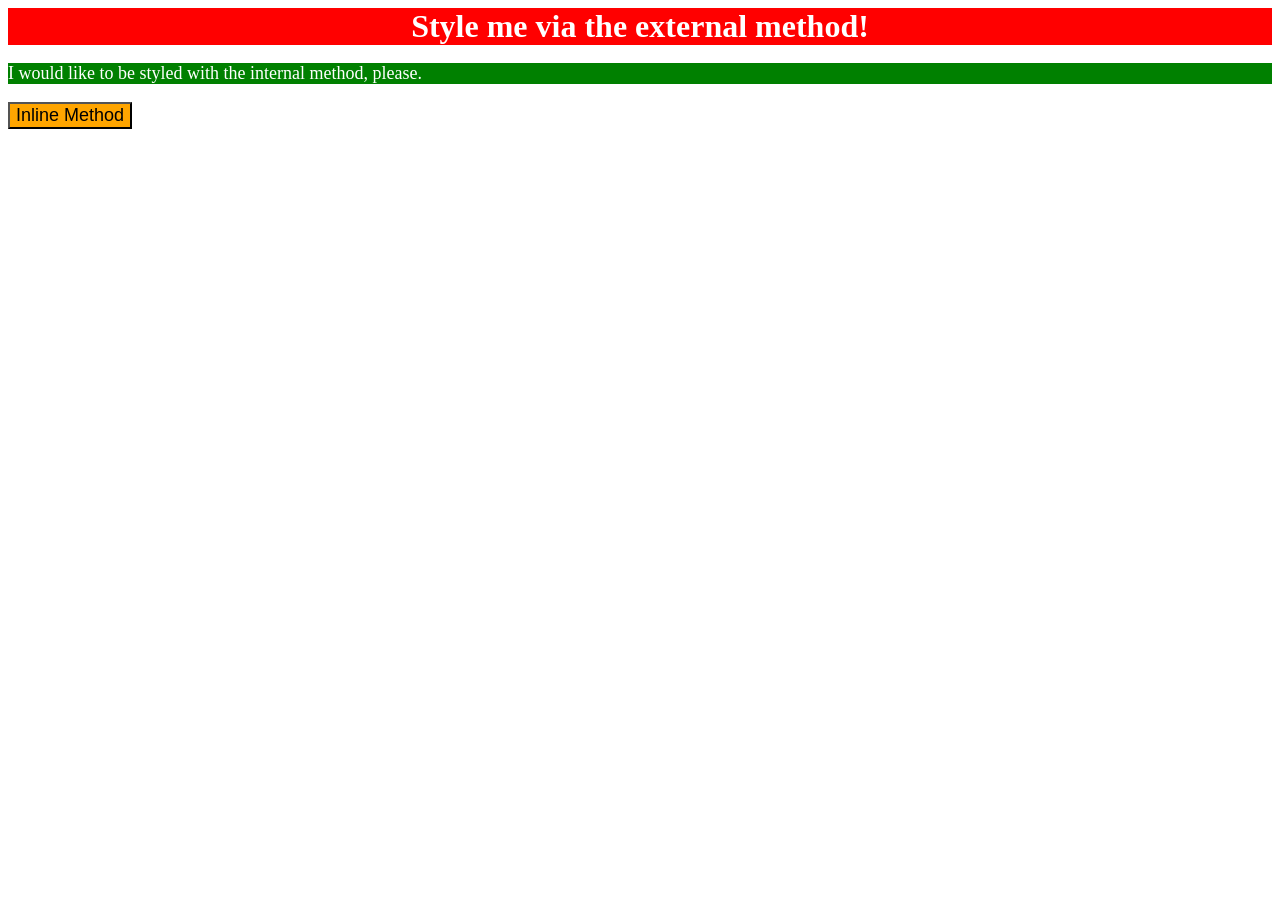
<file: foundations/01-css-methods/index.html>
<!DOCTYPE html>
<html lang="en">
  <head>
    <link rel="stylesheet" href="style.css">
    <meta charset="UTF-8">
    <meta http-equiv="X-UA-Compatible" content="IE=edge">
    <meta name="viewport" content="width=device-width, initial-scale=1.0">
    <title>Methods for Adding CSS</title>
    <style>
      p {
        background-color: green;
        color: white;
        font-size: 18px;
      }
    </style>
  </head>
  <body>
    <div>Style me via the external method!</div>
    <p>I would like to be styled with the internal method, please.</p>
    <button style="background-color: orange;font-size: 18px;">Inline Method</button>
  </body>
</html>
</file>
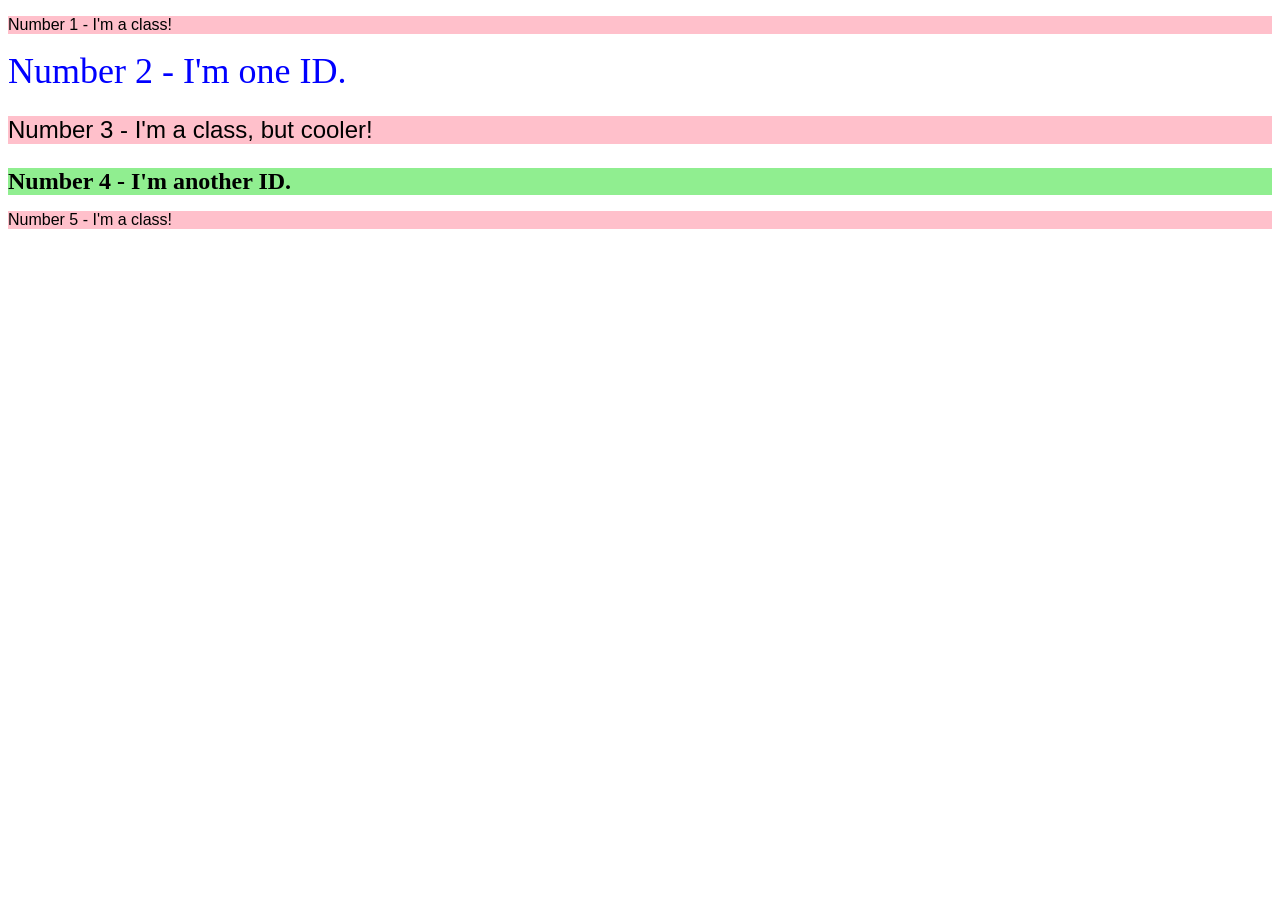
<file: foundations/02-class-id-selectors/index.html>
<!DOCTYPE html>
<html lang="en">
  <head>
    <meta charset="UTF-8">
    <meta http-equiv="X-UA-Compatible" content="IE=edge">
    <meta name="viewport" content="width=device-width, initial-scale=1.0">
    <title>Class and ID Selectors</title>
    <link rel="stylesheet" href="style.css">
  </head>
  <body>
    <p class="odd">Number 1 - I'm a class!</p>
    <div id="two">Number 2 - I'm one ID.</div>
    <p class="odd adjust-font-size">Number 3 - I'm a class, but cooler!</p>
    <div id="four" class="adjust-font-size">Number 4 - I'm another ID.</div>
    <p class="odd">Number 5 - I'm a class!</p>
  </body>
</html>
</file>
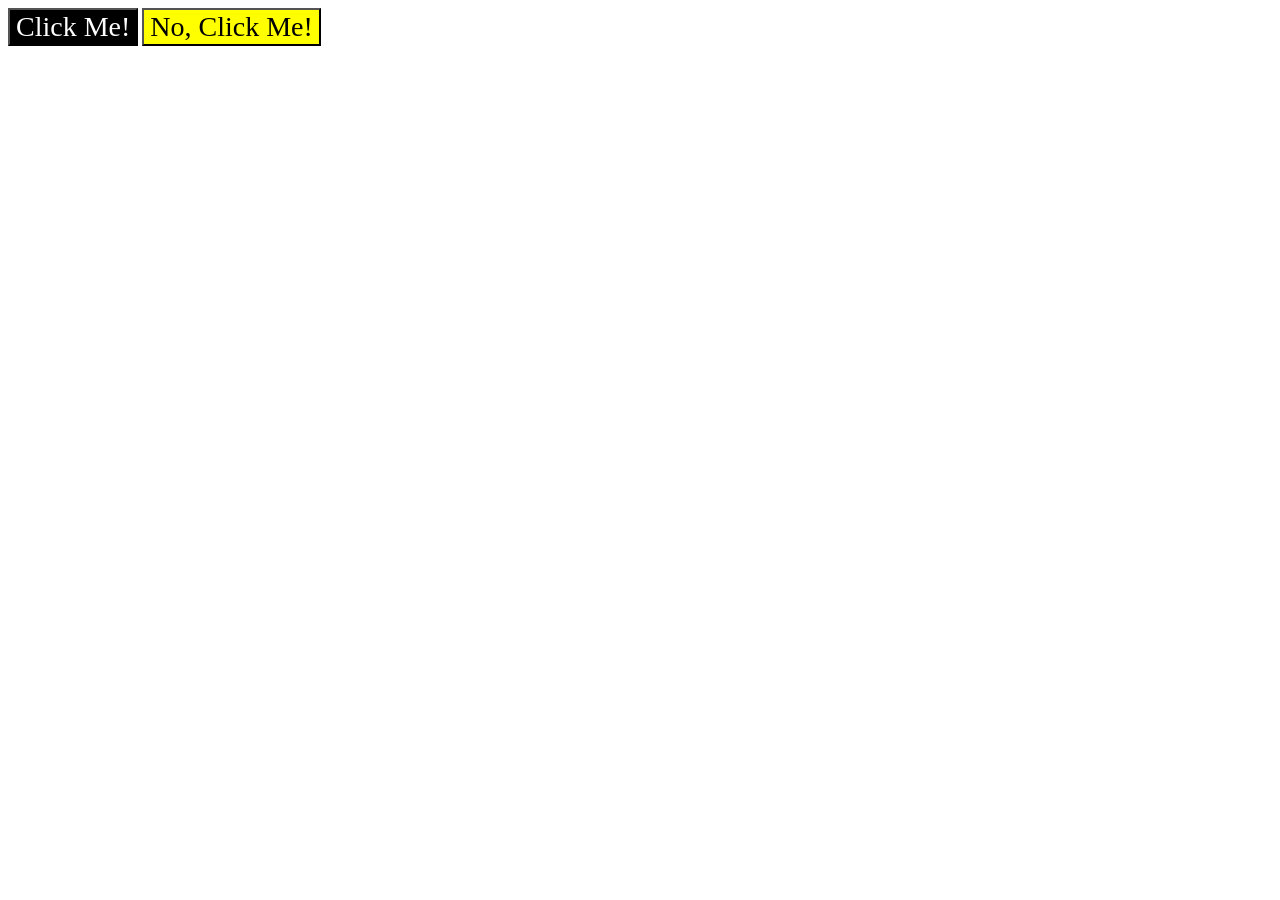
<file: foundations/03-grouping-selectors/index.html>
<!DOCTYPE html>
<html lang="en">
  <head>
    <meta charset="UTF-8">
    <meta http-equiv="X-UA-Compatible" content="IE=edge">
    <meta name="viewport" content="width=device-width, initial-scale=1.0">
    <title>Grouping Selectors</title>
    <link rel="stylesheet" href="style.css">
  </head>
  <body>
      <button class="first">Click Me!</button>
      <button class="second">No, Click Me!</button>
  </body>
</html>
</file>
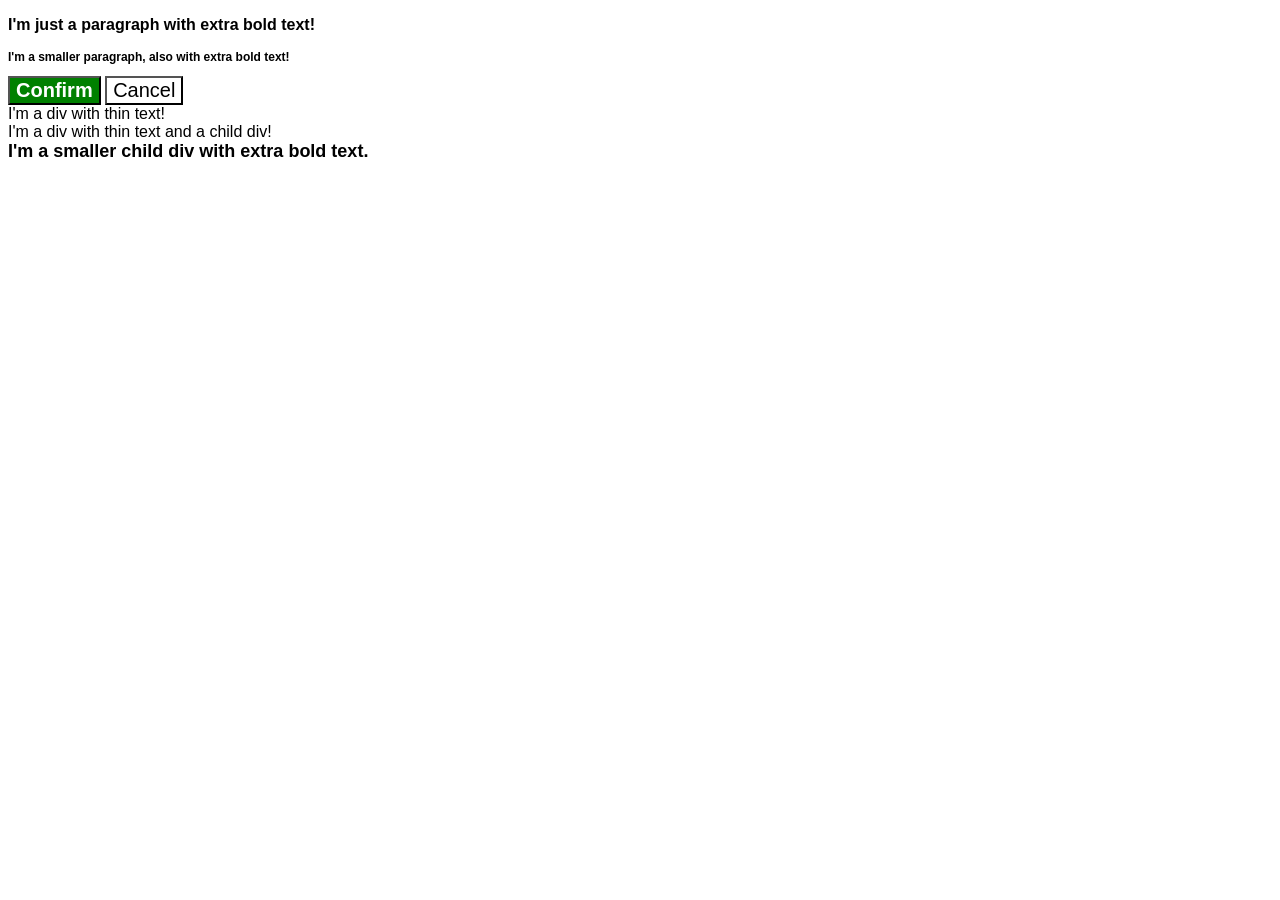
<file: foundations/cascade/01-cascade-fix/index.html>
<!DOCTYPE html>
<html lang="en">
  <head>
    <meta charset="UTF-8">
    <meta http-equiv="X-UA-Compatible" content="IE=edge">
    <meta name="viewport" content="width=device-width, initial-scale=1.0">
    <title>Fix the Cascade</title>
    <link rel="stylesheet" href="style.css">
  </head>
  <body>
    <p class="para">I'm just a paragraph with extra bold text!</p>
    <p class="para small-para">I'm a smaller paragraph, also with extra bold text!</p>

    <button id="confirm-button" class="button confirm">Confirm</button>
    <button id="cancel-button" class="button cancel">Cancel</button>

    <div class="text">I'm a div with thin text!</div>
    <div class="text">I'm a div with thin text and a child div!
      <div class="text child">I'm a smaller child div with extra bold text.</div>
    </div>
  </body>
</html>
</file>
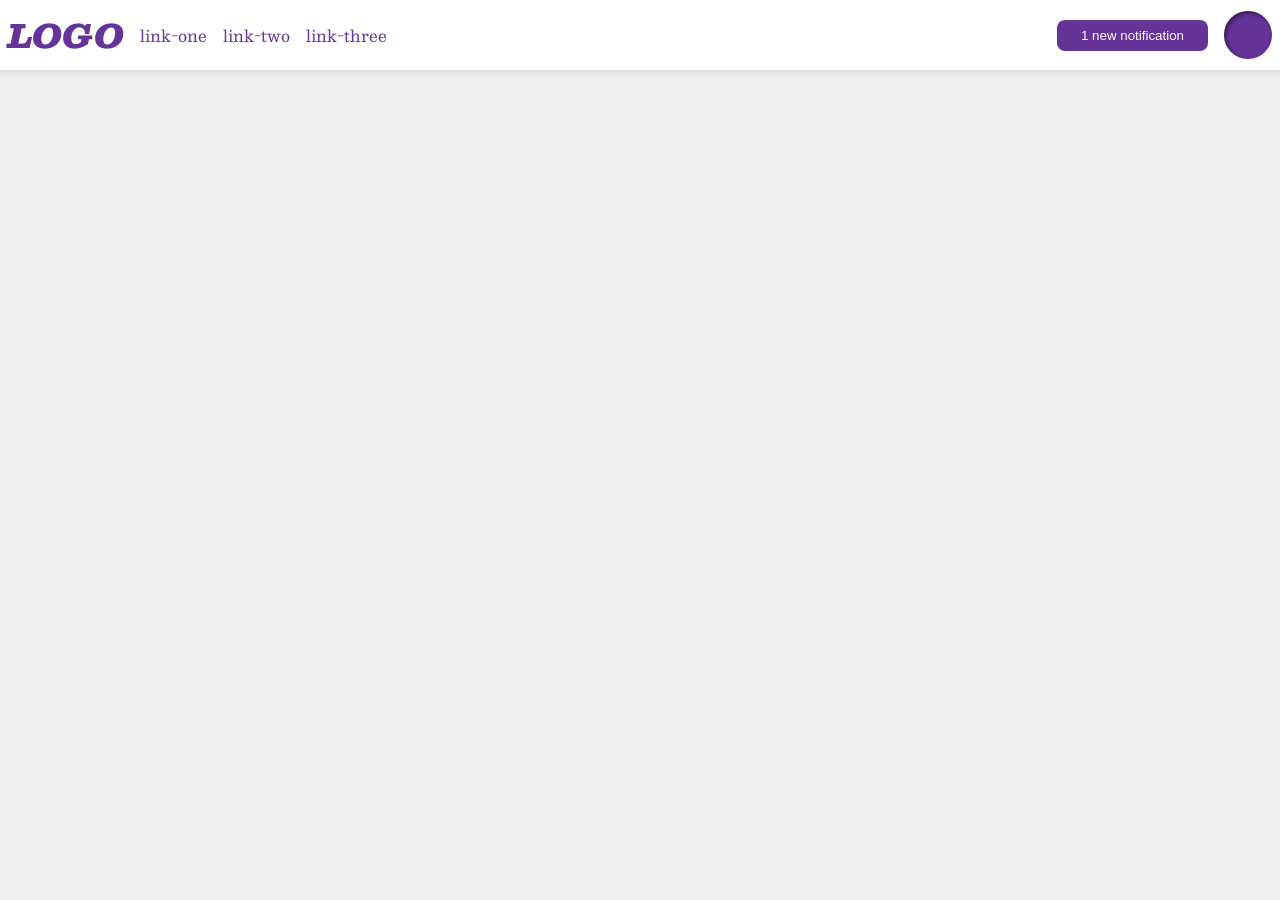
<file: foundations/flex/03-flex-header-2/index.html>
<!DOCTYPE html>
<html lang="en">
  <head>
    <meta charset="UTF-8">
    <meta http-equiv="X-UA-Compatible" content="IE=edge">
    <meta name="viewport" content="width=device-width, initial-scale=1.0">
    <title>Flex Header 2</title>
    <link rel="stylesheet" href="style.css">
  </head>
  <body>
    <div class="header">
      <div class="left">
        <div class="logo">
          LOGO
        </div>
        <ul class="links">
          <li><a href="https://google.com">link-one</a></li>
          <li><a href="https://google.com">link-two</a></li>
          <li><a href="https://google.com">link-three</a></li>
        </ul>
      </div>
      <div class="right">
        <button class="notifications">
          1 new notification
        </button>
        <div class="profile-image"></div>
      </div>
    </div>
  </body>
</html>
</file>
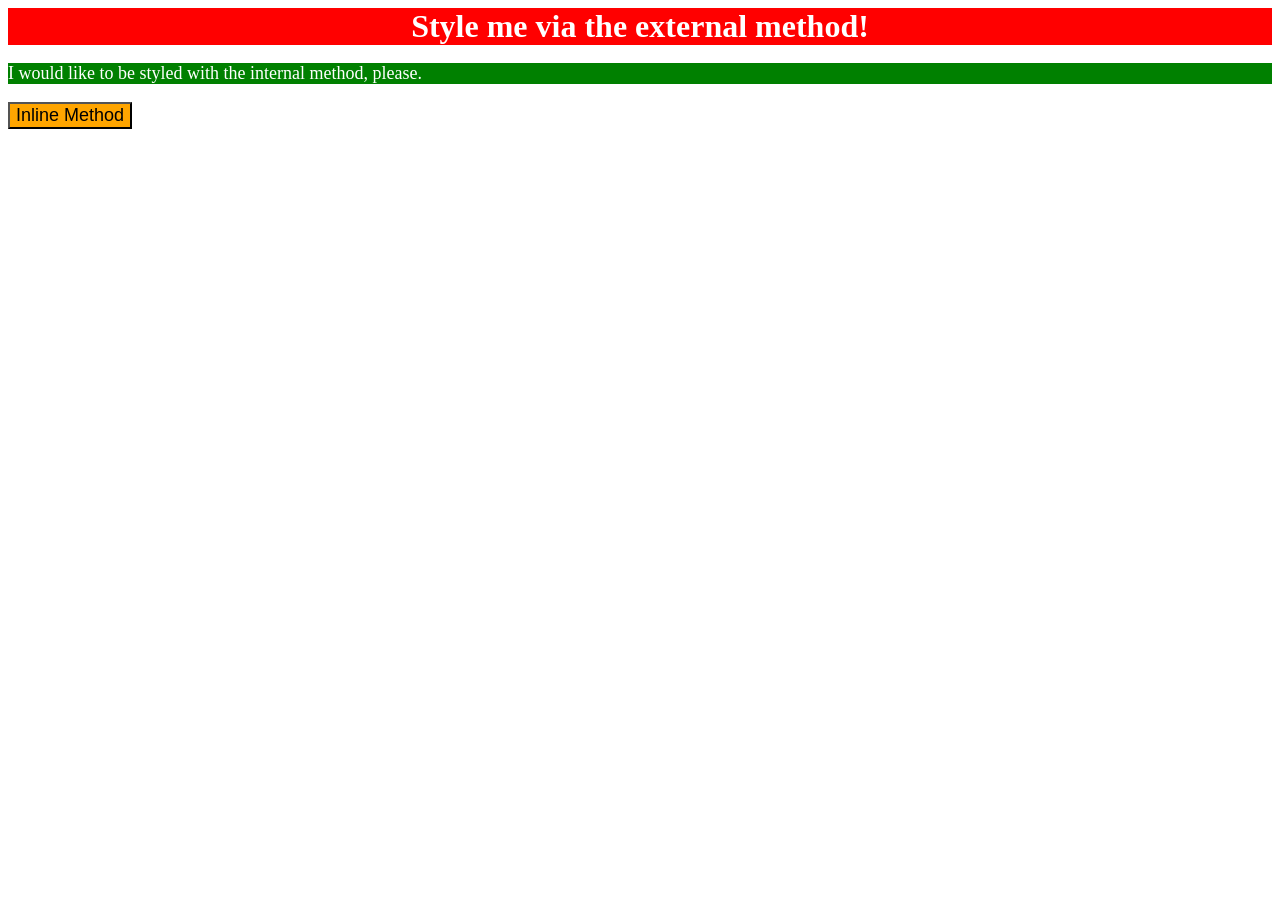
<file: foundations/intro-to-css/01-css-methods/index.html>
<!DOCTYPE html>
<html lang="en">
  <head>
    <meta charset="UTF-8">
    <meta http-equiv="X-UA-Compatible" content="IE=edge">
    <meta name="viewport" content="width=device-width, initial-scale=1.0">
    <link rel="stylesheet" href="styles.css">
    <title>Methods for Adding CSS</title>
    <style>
      p {
        background-color: green;
        color: white;
        font-size: 18px;
      }
    </style>
  </head>
  <body>
    <div>Style me via the external method!</div>
    <p>I would like to be styled with the internal method, please.</p>
    <button style="background-color: orange; font-size: 18px;">Inline Method</button>
  </body>
</html>
</file>
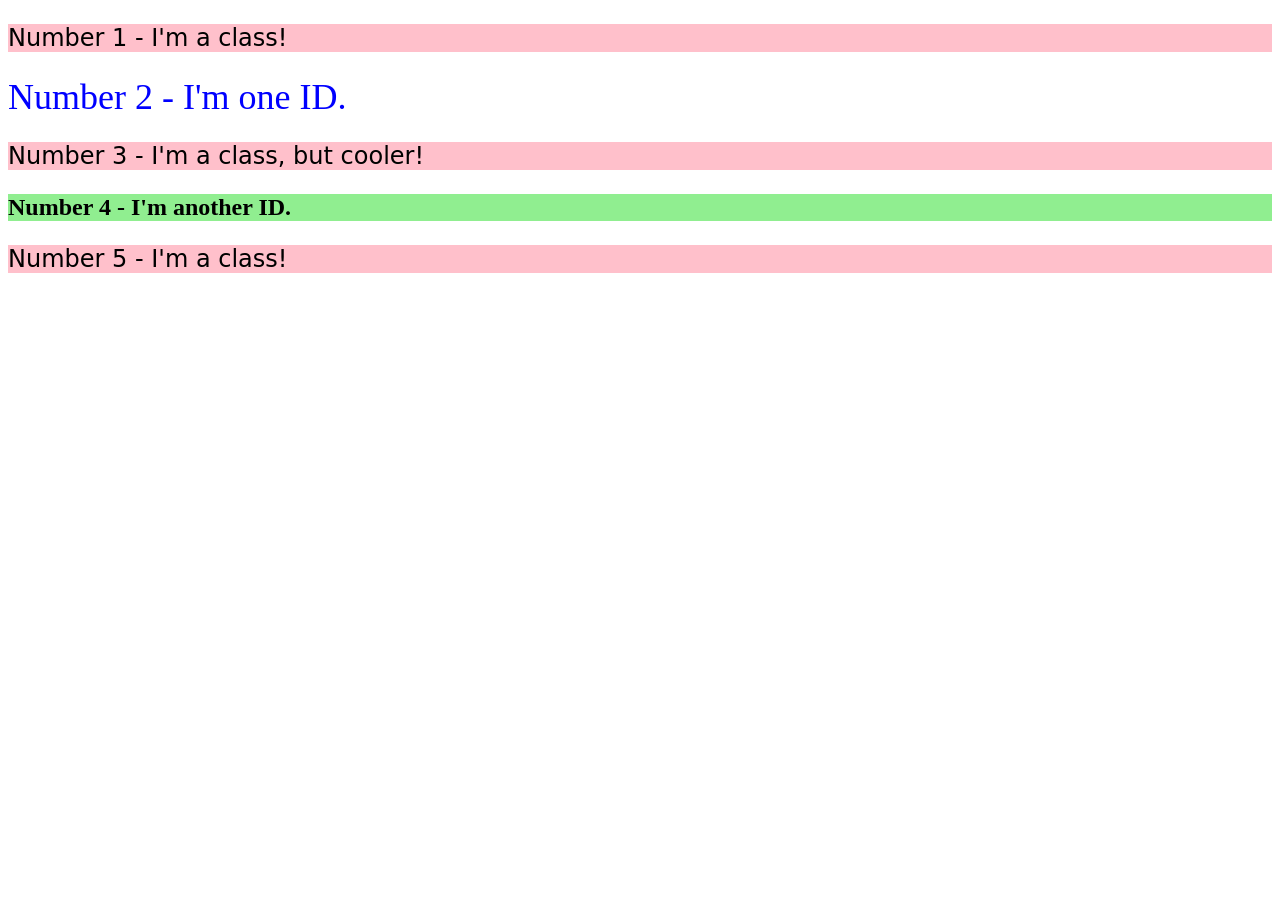
<file: foundations/intro-to-css/02-class-id-selectors/index.html>
<!DOCTYPE html>
<html lang="en">
  <head>
    <meta charset="UTF-8">
    <meta http-equiv="X-UA-Compatible" content="IE=edge">
    <meta name="viewport" content="width=device-width, initial-scale=1.0">
    <title>Class and ID Selectors</title>
    <link rel="stylesheet" href="style.css">
  </head>
  <body>
    <p class="odd-number">Number 1 - I'm a class!</p>
    <div id="first-ID">Number 2 - I'm one ID.</div>
    <p class="odd-number">Number 3 - I'm a class, but cooler!</p>
    <div id="second-ID">Number 4 - I'm another ID.</div>
    <p class="odd-number">Number 5 - I'm a class!</p>
  </body>
</html>
</file>
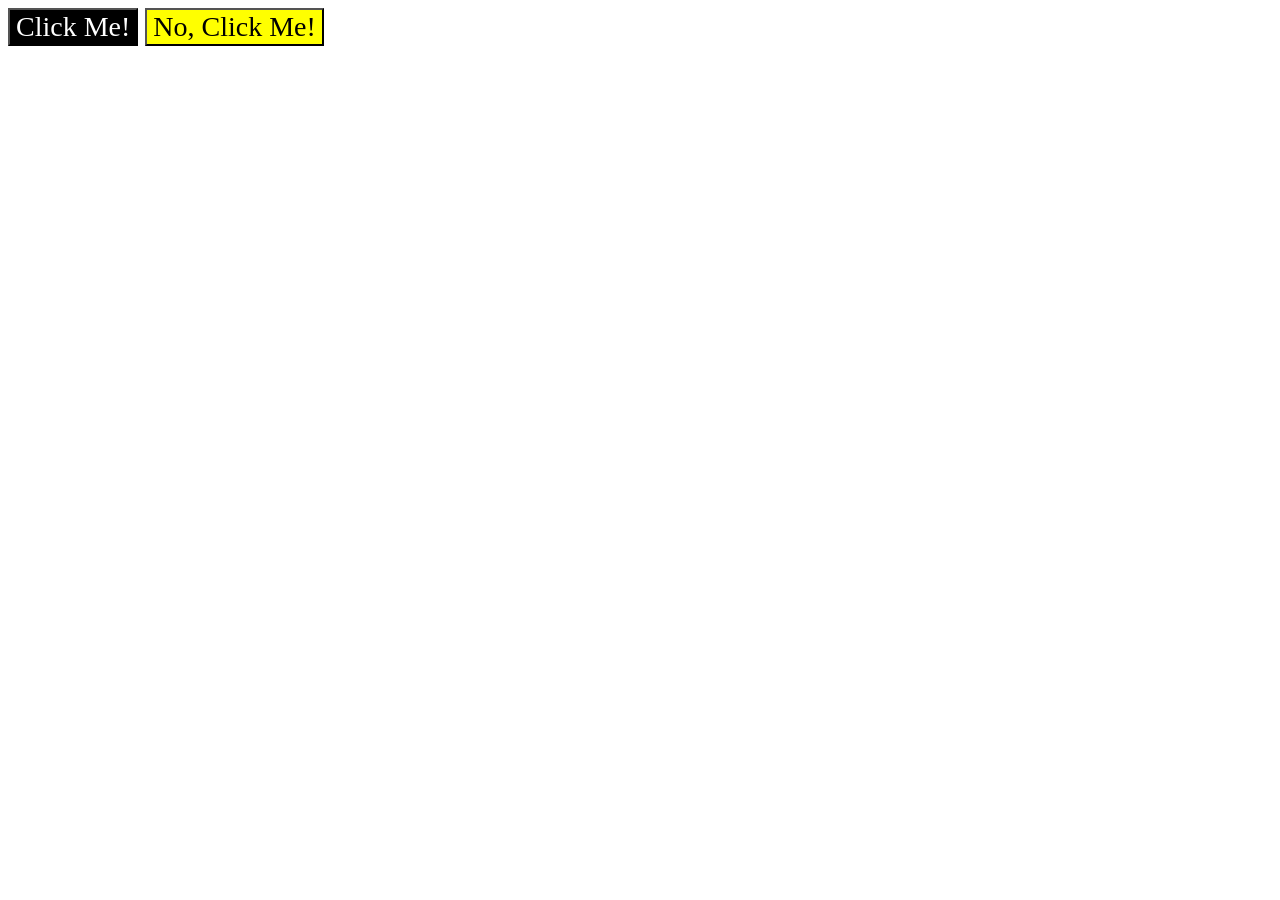
<file: foundations/intro-to-css/03-grouping-selectors/index.html>
<!DOCTYPE html>
<html lang="en">
  <head>
    <meta charset="UTF-8">
    <meta http-equiv="X-UA-Compatible" content="IE=edge">
    <meta name="viewport" content="width=device-width, initial-scale=1.0">
    <title>Grouping Selectors</title>
    <link rel="stylesheet" href="style.css">
  </head>
  <body>
    <button id="button1">Click Me!</button>
    <button id="button2">No, Click Me!</button>
  </body>
</html>
</file>
<file: foundations/01-css-methods/style.css>
div {
    background-color: red;
    color: white;
    font-size: 32px;
    text-align: center;
    font-weight: bold;
}
</file>
<file: foundations/02-class-id-selectors/style.css>
.odd {
    background-color: pink;
    font-family: Verdana, Geneva, Tahoma, sans-serif;
}

.adjust-font-size {
    font-size: 24px;
}

#two {
    color: blue;
    font-size: 36px;
}

#four {
    background-color: lightgreen;
    font-weight: bold;
}



/** **All odd numbered elements**: a light red/pink background, and a list of fonts containing `Verdana` and `DejaVu Sans` with `sans-serif` as a fallback
* **The second element**: blue text and a font size of 36px
* **The third element**: in addition to the styles for all odd numbered elements, add a font size of 24px
* **The fourth element**: a light green background, a font size of 24px, and bold
</file>
<file: foundations/03-grouping-selectors/style.css>
.first,
.second {
    font-family: 'Times New Roman', Times, serif;
    font-size: 28px;
}

.first {
    background-color: black;
    color: white;
}

.second {
    background-color: yellow;
}
</file>
<file: foundations/cascade/01-cascade-fix/style.css>
body {
  font-family: Arial, Helvetica, sans-serif;
}

.para,
.small-para {
  color: hsl(0, 0%, 0%);
  font-weight: 900;
}

.small-para {
  font-size: 12px;
}

#confirm-button {
  background: green;
  color: white;
  font-weight: bold;
} 

.button {
  background-color: rgb(255, 255, 255);
  color: rgb(0, 0, 0);
  font-size: 20px;
}


div .child {
  color: rgb(0, 0, 0);
  font-size: 18px;
  font-weight: 900;
}
</file>
<file: foundations/flex/03-flex-header-2/style.css>
/* this is some magical font-importing.  
you'll learn about it later. */
@import url('https://fonts.googleapis.com/css2?family=Besley:ital,wght@0,400;1,900&display=swap');

body {
  margin: 0;
  background: #eee;
  font-family: Besley, serif;
}

.header {
  background: white;
  border-bottom: 1px solid #ddd;
  box-shadow: 0 0 8px rgba(0,0,0,.1);
  display: flex;
  justify-content: space-between;
  padding: 8px;

}

.profile-image {
  background: rebeccapurple;
  box-shadow: inset 2px 2px 4px rgba(0,0,0,.5);
  border-radius: 50%;
  width: 48px;
  height: 48px;
}

.logo {
  color: rebeccapurple;
  font-size: 32px;
  font-weight: 900;
  font-style: italic;
}

button {
  border: none;
  border-radius: 8px;
  background: rebeccapurple;
  color: white;
  padding: 8px 24px;
}

a {
  /* this removes the line under our links */
  text-decoration: none;
  color: rebeccapurple;
}

ul {
  list-style-type: none;
  display: flex;
  margin: 0;
  padding: 0;
  gap: 16px;
}

/* My solution*/
.left, .right{
  display: flex;
  align-items: center;
  gap: 16px;
  
}
</file>
<file: foundations/intro-to-css/01-css-methods/styles.css>
div {
    background-color: red;
    color: white;
    font-size: 32px;
    text-align: center;
    font-weight: bold;
}
</file>
<file: foundations/intro-to-css/02-class-id-selectors/style.css>
/* Add CSS Styling */
.odd-number {
    background-color: pink;
    font-family: Verdana, "Dejavu Sans", sans-serif;
    font-size: 24px;
}

#first-ID {
    color: blue;
    font-size: 36px;
}

#second-ID {
    background-color: lightgreen;
    font-size: 24px;
    font-weight: bold;
}
</file>
<file: foundations/intro-to-css/03-grouping-selectors/style.css>
/* Add CSS Styling */
* {
    font-size: 28px;
    font-family: "Helvitica", "Times New Roman", sans-serif;
}

#button1 {
    background-color: black;
    color: white;
}

#button2 {
    background-color: yellow;
}
</file>
